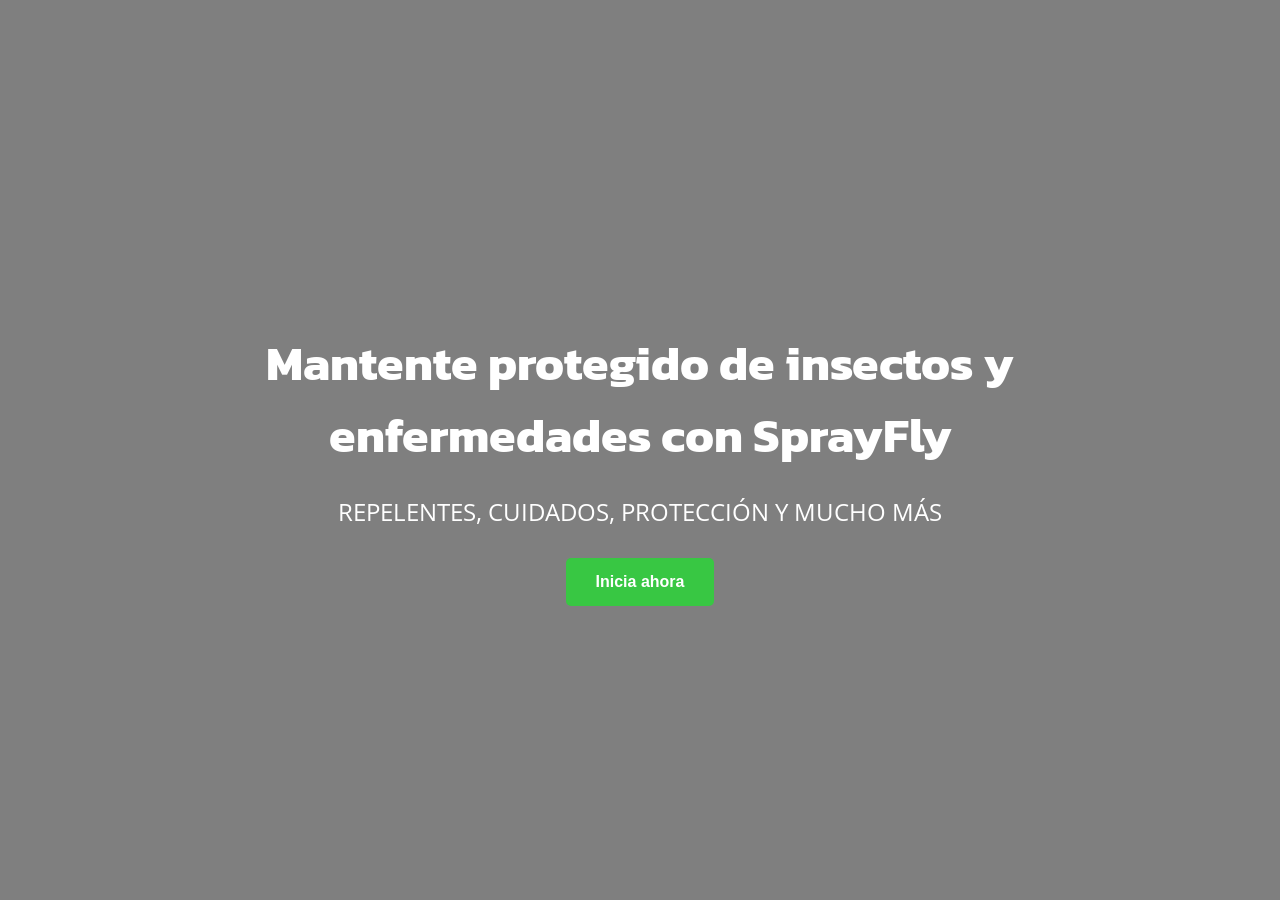
<file: index.html>
<!DOCTYPE html>
<html lang="es">
<head>
    <meta charset="UTF-8">
    <meta name="viewport" content="width=device-width, initial-scale=1.0">
    <link rel="preconnect" href="https://fonts.googleapis.com">
    <link rel="preconnect" href="https://fonts.gstatic.com" crossorigin>
    <link href="https://fonts.googleapis.com/css2?family=Kanit:wght@400;700&family=Open+Sans:wght@300;400;600;800&display=swap" rel="stylesheet">
    <title>Página de Bienvenida</title>
    <link rel="stylesheet" href="css/fondo.css">
    <script>
        window.onload = function() {
            alert("¡Bienvenido a SprayFly! Estamos encantados de tenerte aquí.");
        };
    </script>
</head>
<body>
    
    <main id="hero">
        <video muted autoplay loop>
            <source src="fondo.mp4" type="video/mp4">
            Tu navegador no soporta videos.
        </video>
        <div class="capa"></div>
        <div class="promo">
            <h1>Mantente protegido de insectos y enfermedades con SprayFly</h1>
            <p>REPELENTES, CUIDADOS, PROTECCIÓN Y MUCHO MÁS</p>
            <a href="index2.html">
                <button type="button">Inicia ahora</button>
            </a>
        </div>
    </main>
</body>
</html>
</file>
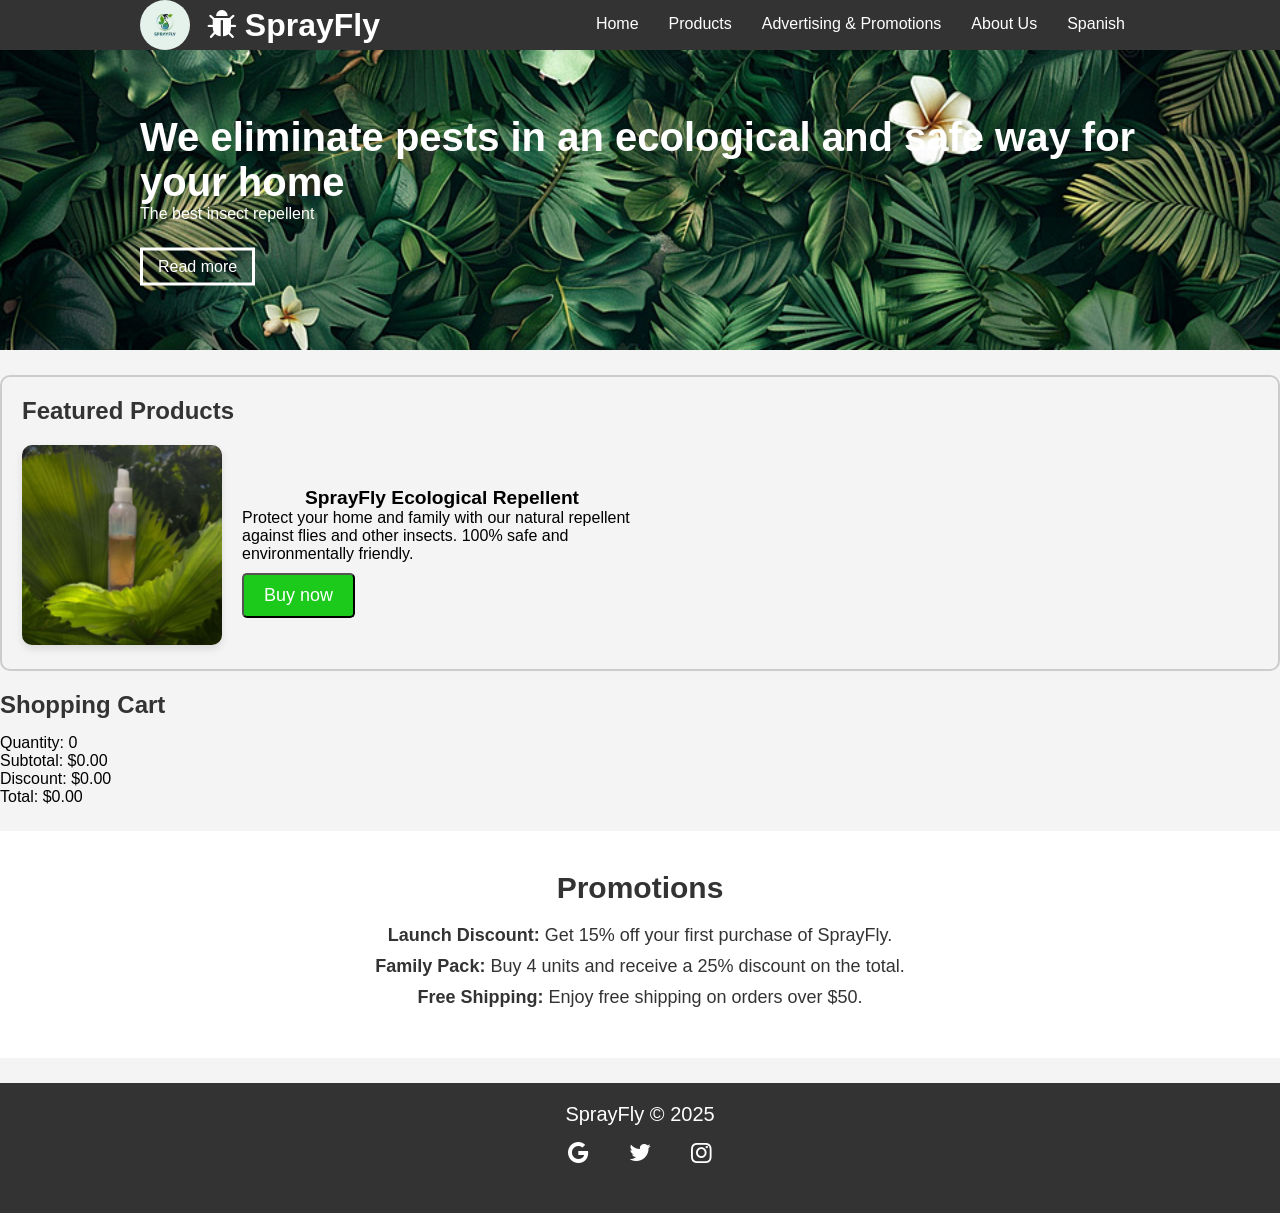
<file: index2 ingles.html>
<!DOCTYPE html>
<html lang="en">
<head>
    <title>SprayFly - Products</title>
    <meta charset="UTF-8">
    <meta name="viewport" content="width=device-width, initial-scale=1.0">
    <link rel="stylesheet" href="css/fontello.css">
    <link rel="stylesheet" href="css/estilos.css">
    <link rel="stylesheet" href="css/productos.css">
    <style>
        body {
            font-family: Arial, sans-serif;
            margin: 0;
            padding: 0;
        }

        .cta-button {
            display: inline-block;
            background-color: #1bca1b;
            color: #fff;
            padding: 10px 20px;
            text-decoration: none;
            border-radius: 5px;
            transition: background-color 0.3s ease;
        }

        .cta-button:hover {
            background-color: #138a13;
        }

        #cart {
            margin-top: 20px;
            padding: 10px;
            border: 1px solid #ccc;
            background-color: #f9f9f9;
        }

        #cart h3 {
            margin-top: 0;
        }
    </style>
</head>
<body>
<header>
    <div class="contenedor" style="display: flex; align-items: center; justify-content: space-between;">
        <div style="display: flex; align-items: center;">
            <img src="sprayfly.png" alt="Logotipo SprayFly" style="height: 50px; width: 50px; border-radius: 50%; margin-right: 10px;">
            <h1 class="icon-bug">SprayFly</h1>
        </div>
        <input type="checkbox" id="menu-bar">
        <label class="icon-menu" for="menu-bar"></label>
        <nav class="menu">
            <a href="index.html">Home</a>
            <a href="index2 ingles.html">Products</a>
            <a href="index3 ingles.html">Advertising & Promotions</a>
            <a href="index4 ingles.html">About Us</a> 
            <a href="index2.html">Spanish</a> 
        </nav>
    </div>
</header>

<main>
    <section id="banner">
        <img src="banner3.jpg" alt="SprayFly Banner">
        <div class="contenedor">
            <h2>We eliminate pests in an ecological and safe way for your home</h2>
            <p>The best insect repellent</p>
            <a href="index3 ingles.html">Read more</a>
        </div>
    </section>

    <section id="productos">
        <h2>Featured Products</h2>
        <article>
            <div class="producto-imagen">
                <img src="producto sprayfly.png" alt="SprayFly Ecological Repellent">
            </div>
            <div class="producto-info">
                <h4>SprayFly Ecological Repellent</h4>
                <p>Protect your home and family with our natural repellent against flies and other insects. 100% safe and environmentally friendly.</p>
                <button class="cta-button" onclick="addToCart()">Buy now</button>
            </div>
        </article>
    </section>

    <section id="carrito">
        <h3>Shopping Cart</h3>
        <p id="quantity">Quantity: 0</p>
        <p id="subtotal">Subtotal: $0.00</p>
        <p id="discount">Discount: $0.00</p>
        <p id="total">Total: $0.00</p>
    </section>

    <section id="promociones">
        <h2>Promotions</h2>
        <ul>
            <li><strong>Launch Discount:</strong> Get 15% off your first purchase of SprayFly.</li>
            <li><strong>Family Pack:</strong> Buy 4 units and receive a 25% discount on the total.</li>
            <li><strong>Free Shipping:</strong> Enjoy free shipping on orders over $50.</li>
        </ul>
    </section>
</main>

<footer>
    <div class="contenedor">
        <p class="copy">SprayFly &copy; 2025</p>
        <div class="sociales">
        <a class="icon-google" href="https://www.hugedomains.com/domain_profile.cfm?d=sprayfly.com"></a>
        <a class="icon-twitter" href="https://x.com/sprayflyy?s=11"></a>
        <a class="icon-instagram" href="https://www.instagram.com/spray.fly/"></a>
        </div>
    </div>
</footer>

<script>
    let quantity = 0;
    let unitPrice = 70; // Updated price per unit
    let discount15 = 0.15;
    let discount25 = 0.25;

    function calculateTotal() {
        let subtotal = quantity * unitPrice;
        let discount = 0;

        // Apply discounts
        if (quantity === 1) {
            discount = subtotal * discount15; // 15% on the first purchase
        } else if (quantity >= 4) {
            discount = subtotal * discount25; // 25% if you buy 4 or more
        }

        let total = subtotal - discount;

        // Update the cart
        document.getElementById('quantity').textContent = `Quantity: ${quantity}`;
        document.getElementById('subtotal').textContent = `Subtotal: $${subtotal.toFixed(2)}`;
        document.getElementById('discount').textContent = `Discount: $${discount.toFixed(2)}`;
        document.getElementById('total').textContent = `Total: $${total.toFixed(2)}`;
    }

    function addToCart() {
        quantity++;
        calculateTotal();
    }
</script>
<input type="checkbox" id="menu-bar" style="display: none;">
</body>
</html>
</file>
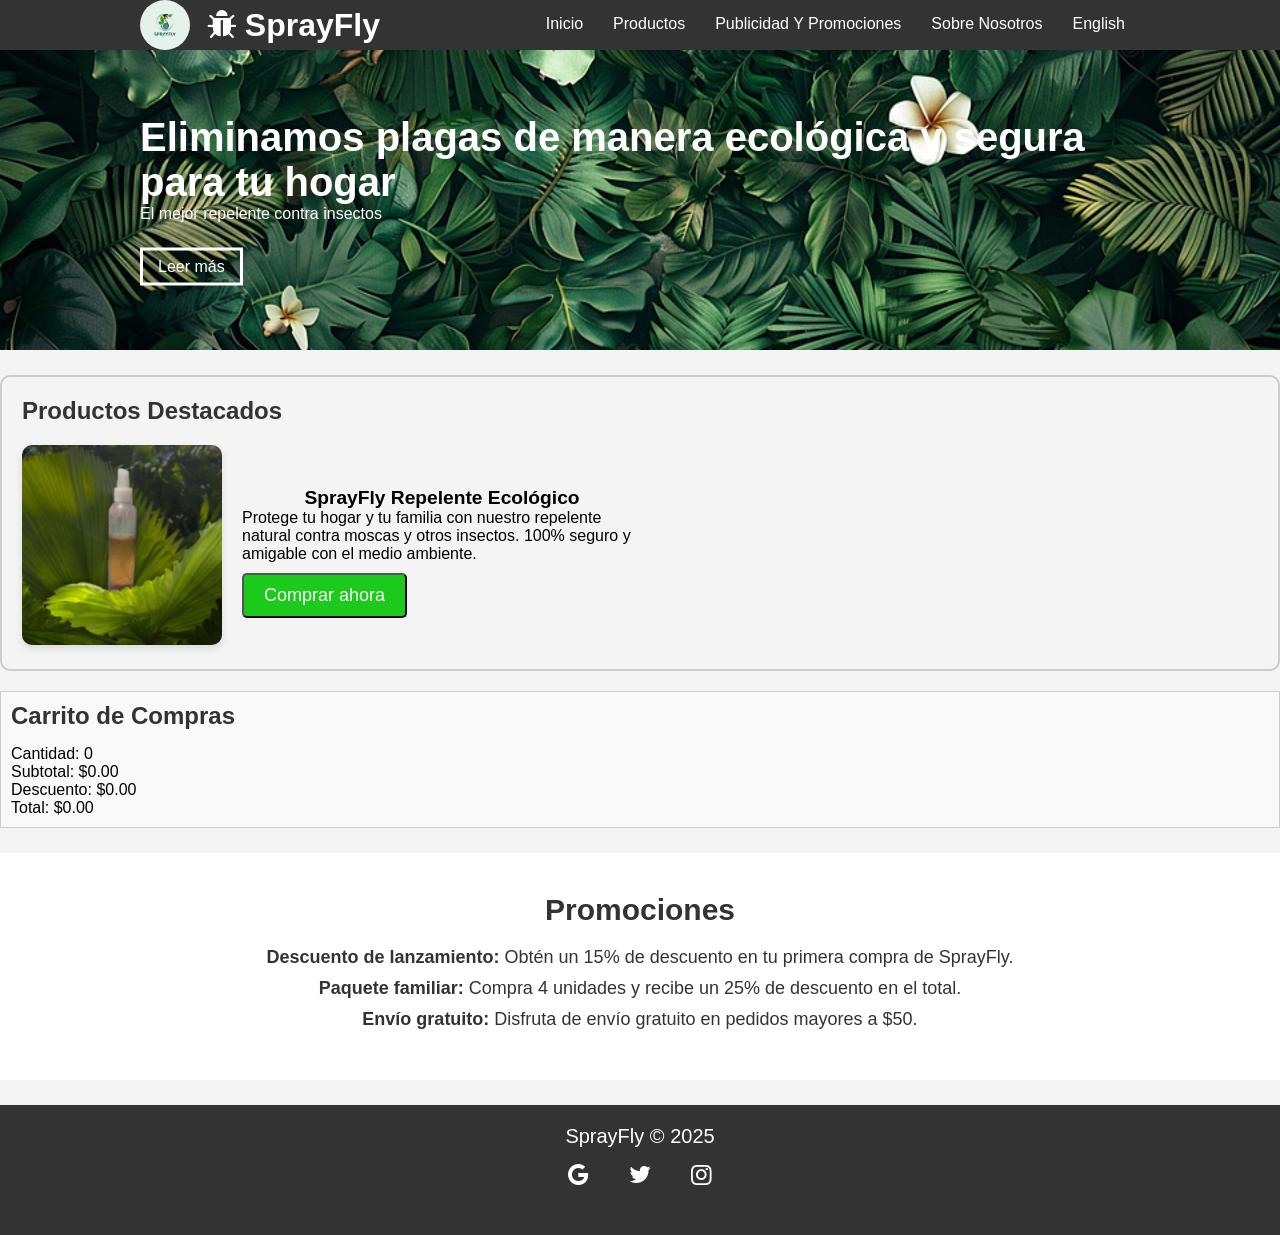
<file: index2.html>
<!DOCTYPE html>
<html lang="es">
<head>
    <title>SprayFly - Productos</title>
    <meta charset="UTF-8">
    <meta name="viewport" content="width=device-width, initial-scale=1.0">
    <link rel="stylesheet" href="css/fontello.css">
    <link rel="stylesheet" href="css/estilos.css">
    <link rel="stylesheet" href="css/productos.css">
    <style>
        body {
            font-family: Arial, sans-serif;
            margin: 0;
            padding: 0;
        }

        .cta-button {
            display: inline-block;
            background-color: #1bca1b;
            color: #fff;
            padding: 10px 20px;
            text-decoration: none;
            border-radius: 5px;
            transition: background-color 0.3s ease;
        }

        .cta-button:hover {
            background-color: #138a13;
        }

        #carrito {
            margin-top: 20px;
            padding: 10px;
            border: 1px solid #ccc;
            background-color: #f9f9f9;
        }

        #carrito h3 {
            margin-top: 0;
        }
        
    </style>
</head>
<body>
    <header>
        <div class="contenedor" style="display: flex; align-items: center; justify-content: space-between;">
            <div style="display: flex; align-items: center;">
                <img src="sprayfly.png" alt="Logotipo SprayFly" style="height: 50px; width: 50px; border-radius: 50%; margin-right: 10px;">
                <h1 class="icon-bug">SprayFly</h1>
            </div>
            <input type="checkbox" id="menu-bar">
            <label class="icon-menu" for="menu-bar"></label>
            <nav class="menu">
                <a href="index.html">Inicio</a>
                <a href="index2.html">Productos</a>
                <a href="index3.html">Publicidad Y Promociones</a>
                <a href="index4.html">Sobre Nosotros</a> 
                <a href="index2 ingles.html">English</a> 
            </nav>
        </div>
    </header>
    
<main>
    <section id="banner">
        <img src="banner3.jpg" alt="Banner SprayFly">
        <div class="contenedor">
            <h2>Eliminamos plagas de manera ecológica y segura para tu hogar</h2>
            <p>El mejor repelente contra insectos</p>
            <a href="index3.html">Leer más</a>
        </div>
    </section>

    <section id="productos">
        <h2>Productos Destacados</h2>
        <article>
            <div class="producto-imagen">
                <img src="producto sprayfly.png" alt="SprayFly Repelente Ecológico">
            </div>
            <div class="producto-info">
                <h4>SprayFly Repelente Ecológico</h4>
                <p>Protege tu hogar y tu familia con nuestro repelente natural contra moscas y otros insectos. 100% seguro y amigable con el medio ambiente.</p>
                <button class="cta-button" onclick="agregarAlCarrito()">Comprar ahora</button>
            </div>
        </article>
    </section>

    <section id="carrito">
        <h3>Carrito de Compras</h3>
        <p id="cantidad">Cantidad: 0</p>
        <p id="subtotal">Subtotal: $0.00</p>
        <p id="descuento">Descuento: $0.00</p>
        <p id="total">Total: $0.00</p>
    </section>

    <section id="promociones">
        <h2>Promociones</h2>
        <ul>
            <li><strong>Descuento de lanzamiento:</strong> Obtén un 15% de descuento en tu primera compra de SprayFly.</li>
            <li><strong>Paquete familiar:</strong> Compra 4 unidades y recibe un 25% de descuento en el total.</li>
            <li><strong>Envío gratuito:</strong> Disfruta de envío gratuito en pedidos mayores a $50.</li>
        </ul>
    </section>
</main>

<footer>
    <div class="contenedor">
        <p class="copy">SprayFly &copy; 2025</p>
        <div class="sociales">
        <a class="icon-google" href="https://www.hugedomains.com/domain_profile.cfm?d=sprayfly.com"></a>
        <a class="icon-twitter" href="https://x.com/sprayflyy?s=11"></a>
        <a class="icon-instagram" href="https://www.instagram.com/spray.fly/"></a>
        </div>
    </div>
    
</footer>
<script>
    let cantidad = 0;
    let precioUnitario = 70; // Precio actualizado por unidad
    let descuento15 = 0.15;
    let descuento25 = 0.25;

    function calcularTotal() {
        let subtotal = cantidad * precioUnitario;
        let descuento = 0;

        // Aplicar descuentos
        if (cantidad === 1) {
            descuento = subtotal * descuento15; // 15% en la primera compra
        } else if (cantidad >= 4) {
            descuento = subtotal * descuento25; // 25% si compras 4 o más
        }

        let total = subtotal - descuento;

        // Actualizar el carrito
        document.getElementById('cantidad').textContent = `Cantidad: ${cantidad}`;
        document.getElementById('subtotal').textContent = `Subtotal: $${subtotal.toFixed(2)}`;
        document.getElementById('descuento').textContent = `Descuento: $${descuento.toFixed(2)}`;
        document.getElementById('total').textContent = `Total: $${total.toFixed(2)}`;
    }

    function agregarAlCarrito() {
        cantidad++;
        calcularTotal();
    }
</script>
</body>
</html>
</file>
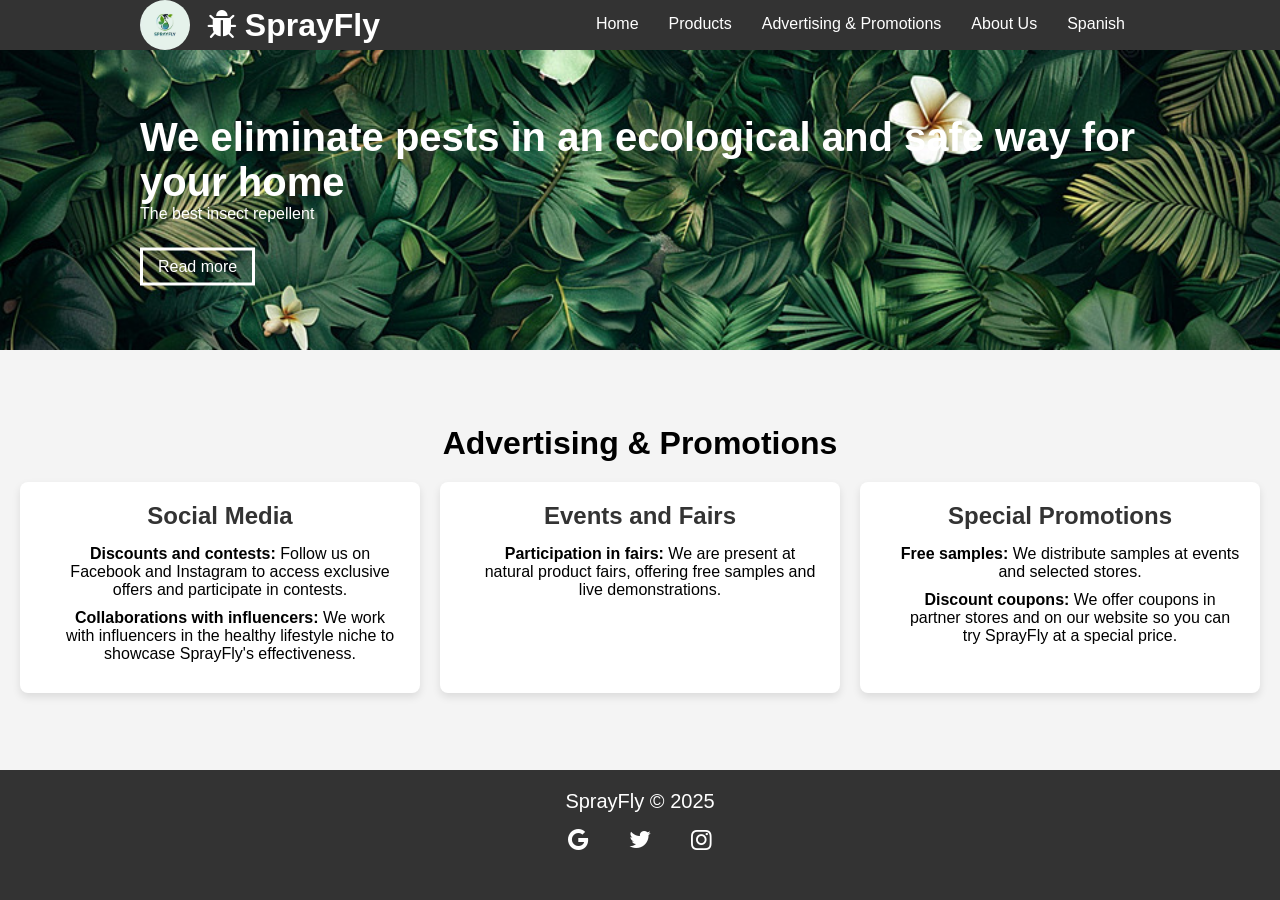
<file: index3 ingles.html>
<!DOCTYPE html>
<html lang="es">
<head>
    <meta charset="UTF-8">
    <meta name="viewport" content="width=device-width, user-scalable=no, initial-scale=1, maximum-scale=1, minimum-scale=1">
    <link rel="stylesheet" href="css/fontello.css">
    <link rel="stylesheet" href="css/estilos.css">
    <title>SprayFly</title>
</head>
<body>
    <header>
        <div class="contenedor" style="display: flex; align-items: center; justify-content: space-between;">
            <div style="display: flex; align-items: center;">
                <img src="sprayfly.png" alt="Logotipo SprayFly" style="height: 50px; width: 50px; border-radius: 50%; margin-right: 10px;">
                <h1 class="icon-bug">SprayFly</h1>
            </div>
            <input type="checkbox" id="menu-bar">
            <label class="icon-menu" for="menu-bar"></label>
            <nav class="menu">
                <a href="index.html">Home</a>
                <a href="index2 ingles.html">Products</a>
                <a href="index3 ingles.html">Advertising & Promotions</a>
                <a href="index4 ingles.html">About Us</a> 
                <a href="index2.html">Spanish</a> 
            </nav>
        </div>
    </header>

    <main>
    
        <section id="banner">
            <img src="banner3.jpg" alt="SprayFly Banner">
            <div class="contenedor">
                <h2>We eliminate pests in an ecological and safe way for your home</h2>
                <p>The best insect repellent</p>
                <a href="index3 ingles.html">Read more</a>
            </div>
        </section>

      
        <section id="Bienvenidos" class="promo-section">
            <h2>Advertising & Promotions</h2>
            <div class="promo-grid">
              
                <div class="promo-card">
                    <h3>Social Media</h3>
                    <ul>
                        <li><strong>Discounts and contests:</strong> Follow us on Facebook and Instagram to access exclusive offers and participate in contests.</li>
                        <li><strong>Collaborations with influencers:</strong> We work with influencers in the healthy lifestyle niche to showcase SprayFly's effectiveness.</li>
                    </ul>
                </div>

               
                <div class="promo-card">
                    <h3>Events and Fairs</h3>
                    <ul>
                        <li><strong>Participation in fairs:</strong> We are present at natural product fairs, offering free samples and live demonstrations.</li>
                    </ul>
                </div>

              
                <div class="promo-card">
                    <h3>Special Promotions</h3>
                    <ul>
                        <li><strong>Free samples:</strong> We distribute samples at events and selected stores.</li>
                        <li><strong>Discount coupons:</strong> We offer coupons in partner stores and on our website so you can try SprayFly at a special price.</li>
                    </ul>
                </div>
            </div>
        </section>
    </main>

    <footer>
        <div class="contenedor">
            <p class="copy">SprayFly &copy; 2025</p>
            <div class="sociales">
            <a class="icon-google" href="https://www.hugedomains.com/domain_profile.cfm?d=sprayfly.com"></a>
            <a class="icon-twitter" href="https://x.com/sprayflyy?s=11"></a>
            <a class="icon-instagram" href="https://www.instagram.com/spray.fly/"></a>
            </div>
        </div>
    </footer>
</body>
</html>
</file>
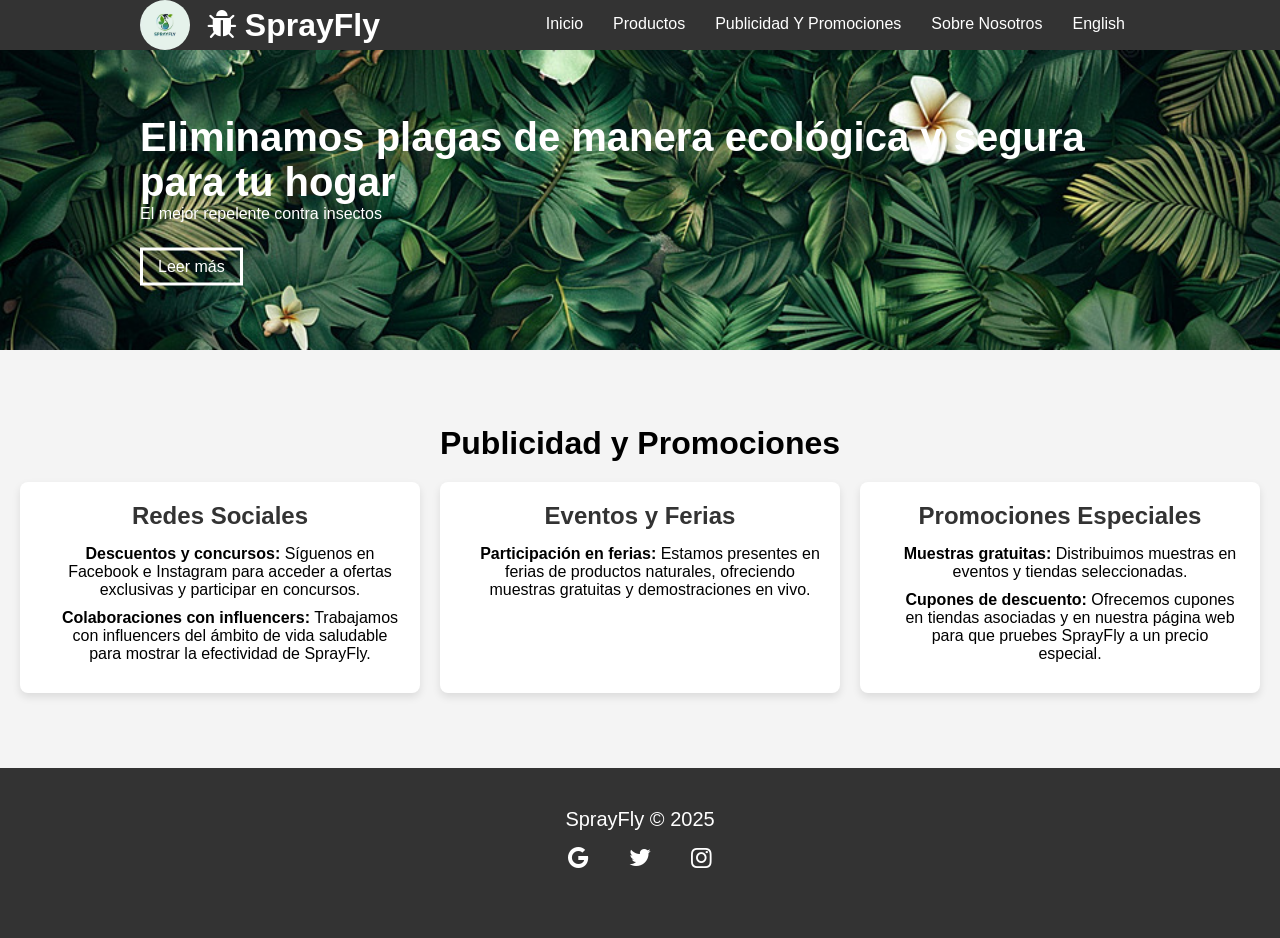
<file: index3.html>
<!DOCTYPE html>
<html lang="es">
<head>
    <meta charset="UTF-8">
    <meta name="viewport" content="width=device-width, user-scalable=no, initial-scale=1, maximum-scale=1, minimum-scale=1">
    <link rel="stylesheet" href="css/fontello.css">
    <link rel="stylesheet" href="css/estilos.css">
    <title>SprayFly</title>
</head>
<body>
    <header>
        <div class="contenedor" style="display: flex; align-items: center; justify-content: space-between;">
            <div style="display: flex; align-items: center;">
                <img src="sprayfly.png" alt="Logotipo SprayFly" style="height: 50px; width: 50px; border-radius: 50%; margin-right: 10px;">
                <h1 class="icon-bug">SprayFly</h1>
            </div>
            <input type="checkbox" id="menu-bar">
            <label class="icon-menu" for="menu-bar"></label>
            <nav class="menu">
                <a href="index.html">Inicio</a>
                <a href="index2.html">Productos</a>
                <a href="index3.html">Publicidad Y Promociones</a>
                <a href="index4.html">Sobre Nosotros</a> 
                <a href="index2 ingles.html">English</a> 
            </nav>
        </div>
    </header>
    

    <main>
    
        <section id="banner">
            <img src="banner3.jpg" alt="Banner SprayFly">
            <div class="contenedor">
                <h2>Eliminamos plagas de manera ecológica y segura para tu hogar</h2>
                <p>El mejor repelente contra insectos</p>
                <a href="index3.html">Leer más</a>
            </div>
        </section>

      
        <section id="Bienvenidos" class="promo-section">
            <h2>Publicidad y Promociones</h2>
            <div class="promo-grid">
              
                <div class="promo-card">
                    <h3>Redes Sociales</h3>
                    <ul>
                        <li><strong>Descuentos y concursos:</strong> Síguenos en Facebook e Instagram para acceder a ofertas exclusivas y participar en concursos.</li>
                        <li><strong>Colaboraciones con influencers:</strong> Trabajamos con influencers del ámbito de vida saludable para mostrar la efectividad de SprayFly.</li>
                    </ul>
                </div>

               
                <div class="promo-card">
                    <h3>Eventos y Ferias</h3>
                    <ul>
                        <li><strong>Participación en ferias:</strong> Estamos presentes en ferias de productos naturales, ofreciendo muestras gratuitas y demostraciones en vivo.</li>
                    </ul>
                </div>

              
                <div class="promo-card">
                    <h3>Promociones Especiales</h3>
                    <ul>
                        <li><strong>Muestras gratuitas:</strong> Distribuimos muestras en eventos y tiendas seleccionadas.</li>
                        <li><strong>Cupones de descuento:</strong> Ofrecemos cupones en tiendas asociadas y en nuestra página web para que pruebes SprayFly a un precio especial.</li>
                    </ul>
                </div>
            </div>
        </section>
    </main>

    <footer>
        <footer>
            <div class="contenedor">
                <p class="copy">SprayFly &copy; 2025</p>
                <div class="sociales">
                <a class="icon-google" href="https://www.hugedomains.com/domain_profile.cfm?d=sprayfly.com"></a>
                <a class="icon-twitter" href="https://x.com/sprayflyy?s=11"></a>
                <a class="icon-instagram" href="https://www.instagram.com/spray.fly/"></a>
                </div>
            </div>
    </footer>
</body>
</html>
</file>
<file: css/fondo.css>
body, html {
    margin: 0;
    padding: 0;
    font-family: 'Open Sans', sans-serif;
    height: 100%;
    overflow: hidden; /* Evitar desplazamiento */
}

#hero {
    position: absolute;
    top: 0;
    left: 0;
    width: 100%;
    height: 100%;
    display: flex;
    align-items: center;
    justify-content: center;
    text-align: center;
    color: #fff;
    overflow: hidden;
}

#hero video {
    position: fixed; /* Cambié a fixed */
    top: 0;
    left: 0;
    width: 100vw; /* Usamos vw para asegurar que cubra el ancho de la ventana */
    height: 100vh; /* Usamos vh para asegurar que cubra la altura de la ventana */
    object-fit: cover;
    z-index: -1; /* Colocamos el video debajo de los demás elementos */
}

.capa {
    position: absolute;
    top: 0;
    left: 0;
    width: 100%;
    height: 100%;
    background: rgba(0, 0, 0, 0.5); /* Capa oscura para mejorar legibilidad */
    z-index: 2;
}

.promo {
    position: relative;
    z-index: 3;
    max-width: 800px;
    padding: 20px;
}

.promo h1 {
    font-size: 3rem;
    font-family: 'Kanit', sans-serif;
    margin-bottom: 20px;
}

.promo p {
    font-size: 1.5rem;
    margin-bottom: 30px;
}

.promo button {
    background-color: #00ff158f;
    color: #fff;
    border: none;
    padding: 15px 30px;
    font-size: 1rem;
    font-weight: bold;
    border-radius: 5px;
    cursor: pointer;
    transition: background-color 0.3s;
}

.promo button:hover {
    background-color: #00ff152f;
}
</file>
<file: css/fontello.css>
@font-face {
  font-family: 'fontello';
  src: url('../font/fontello.eot?45774381');
  src: url('../font/fontello.eot?45774381#iefix') format('embedded-opentype'),
       url('../font/fontello.woff2?45774381') format('woff2'),
       url('../font/fontello.woff?45774381') format('woff'),
       url('../font/fontello.ttf?45774381') format('truetype'),
       url('../font/fontello.svg?45774381#fontello') format('svg');
  font-weight: normal;
  font-style: normal;
}
/* Chrome hack: SVG is rendered more smooth in Windozze. 100% magic, uncomment if you need it. */
/* Note, that will break hinting! In other OS-es font will be not as sharp as it could be */
/*
@media screen and (-webkit-min-device-pixel-ratio:0) {
  @font-face {
    font-family: 'fontello';
    src: url('../font/fontello.svg?45774381#fontello') format('svg');
  }
}
*/
[class^="icon-"]:before, [class*=" icon-"]:before {
  font-family: "fontello";
  font-style: normal;
  font-weight: normal;
  speak: never;

  display: inline-block;
  text-decoration: inherit;
  width: 1em;
  margin-right: .2em;
  text-align: center;
  /* opacity: .8; */

  /* For safety - reset parent styles, that can break glyph codes*/
  font-variant: normal;
  text-transform: none;

  /* fix buttons height, for twitter bootstrap */
  line-height: 1em;

  /* Animation center compensation - margins should be symmetric */
  /* remove if not needed */
  margin-left: .2em;

  /* you can be more comfortable with increased icons size */
  /* font-size: 120%; */

  /* Font smoothing. That was taken from TWBS */
  -webkit-font-smoothing: antialiased;
  -moz-osx-font-smoothing: grayscale;

  /* Uncomment for 3D effect */
  /* text-shadow: 1px 1px 1px rgba(127, 127, 127, 0.3); */
}

.icon-twitter:before { content: '\f099'; } /* '' */
.icon-menu:before { content: '\f0c9'; } /* '' */
.icon-instagram:before { content: '\f16d'; } /* '' */
.icon-bug:before { content: '\f188'; } /* '' */
.icon-google:before { content: '\f1a0'; } /* '' */
.icon-facebook-squared:before { content: '\f308'; } /* '' */
</file>
<file: css/estilos.css>
@import url(http://fonts.googleapis.com/css?family=Open+Sans);
@import url(menu.css);
@import url(banner.css);
@import url(Blog.css);
@import url(info.css);
@import url(java.js);
* {
margin: 0;
padding: 0;
box-sizing: border-box;
}
body {
    font-family: 'Open Sans', sans-serif;
}
header{
    width: 100%;
    height: 50px;
    background: #333;
    color: #fff;
    
    position: fixed;
    top: 0;
    left: 0;
    z-index: 100;
}
.contenedor {
    width: 98%;
    margin: auto;
}

h1 {
    float: left;
}
header .contenedor {
    display: table;
}
section {
    width: 100%;
    margin-bottom: 25px;
}
#Bienvenidos {
    text-align: center;
}
#informacion {
    text-align: center;
}
footer .contenedor {
    display: flex;
    flex-wrap: wrap;
    justify-content: center;
    padding-bottom: 25px;
}
.copy {
    font-size: 20px;
}
.sociales {
    width: 100%;
    text-align: center;
    font-size: 28px;
}
.sociales a {
    color: #333;
    text-decoration: none;
}

@media (min-width:768px) {
.sociales{
    width: auto;
}
footer .contenedor{
    justify-content: space-between;
}
}



@media (min-width:1024px) {
    .contenedor {
        width: 1000px;
    }
}
#producto-destacado {
    margin-top: 20px;
    text-align: left;
}
#producto-destacado h2 {
    margin-bottom: 20px;
}
#producto-destacado article {
    display: flex;
    flex-direction: column;
    align-items: center;
    text-align: center;
    margin: 0 auto;
    width: 200px; 
}
#producto-destacado img {
    margin-bottom: 10px;
    width: 100%; 
}
footer {
    background-color: #333; 
    color: white; 
    padding: 20px 0; 
    text-align: center; 
}

footer .contenedor {
    display: flex;
    flex-direction: column;
    align-items: center;
}

footer .sociales {
    margin-top: 10px;
}

footer .sociales a {
    color: white;
    text-decoration: none;
    margin: 0 10px;
}
.cta-button {
    background-color: #28a745; 
    color: white; 
    padding: 10px 20px; 
    text-decoration: none; 
    border-radius: 5px; 
    font-size: 16px; 
    text-align: center; 
    display: inline-block; 
    transition: background-color 0.3s ease; 
}

.cta-button:hover {
    background-color: #218838; 
}

.promo-section {
    text-align: center;
    padding: 50px 20px;
}

.promo-section h2 {
    font-size: 2rem;
    margin-bottom: 20px;
}

.promo-grid {
    display: grid;
    grid-template-columns: repeat(auto-fit, minmax(250px, 1fr));
    gap: 20px;
}

.promo-card {
    background-color: #fff;
    border-radius: 8px;
    box-shadow: 0 4px 8px rgba(0, 0, 0, 0.1);
    padding: 20px;
    transition: all 0.3s ease;
}

.promo-card h3 {
    font-size: 1.5rem;
    margin-bottom: 15px;
}

.promo-card ul {
    list-style-type: none;
    padding-left: 20px;
}

.promo-card li {
    font-size: 1rem;
    margin-bottom: 10px;
}

.promo-card:hover {
    transform: translateY(-5px);
    box-shadow: 0 6px 12px rgba(0, 0, 0, 0.2);
}

footer {
    background-color: #333;
    color: white;
    padding: 20px 0;
    text-align: center;
}

footer .contenedor {
    display: flex;
    flex-direction: column;
    align-items: center;
}

footer .sociales a {
    color: white;
    text-decoration: none;
    margin: 0 10px;
    font-size: 1.5rem;
}

h3 {
    font-size: 1.5rem;
    margin-bottom: 15px;
    color: #333;
}

h4 {
    font-size: 1.2rem;
    margin-top: 10px;
}

#Bienvenidos p, #informacion p {
    margin-top: 15px;
    font-size: 1.1rem;
    color: #555;
}

.blog-grid {
    display: grid;
    grid-template-columns: repeat(auto-fit, minmax(300px, 1fr));
    gap: 20px;
}

.blog-grid article {
    background-color: #fff;
    padding: 20px;
    border-radius: 10px;
    box-shadow: 0 4px 8px rgba(0, 0, 0, 0.1);
    transition: transform 0.3s ease;
}

.blog-grid article img {
    width: 100%;
    height: auto;
    border-radius: 10px;
}

.blog-grid article:hover {
    transform: translateY(-5px);
}

footer {
    background-color: #333;
    color: white;
    padding: 20px 0;
    text-align: center;
}

footer .contenedor {
    display: flex;
    flex-direction: column;
    align-items: center;
}

footer .sociales a {
    color: white;
    text-decoration: none;
    margin: 0 10px;
    font-size: 1.5rem;
}

#beneficios article img {
    width: 50%;  
    height: 50%; 
    max-width: 100%; 
    border-radius: 10px; 
}

body {
    font-family: 'Arial', sans-serif;
    margin: 0;
    padding: 0;
    background-color: #f4f4f4;
}
#producto-destacado {
    text-align: center;
    padding: 40px 20px;
    background-color: #fff;
}

#producto-destacado h2 {
    font-size: 30px;
    margin-bottom: 20px;
    color: #333; 
}

#producto-destacado article {
    display: flex;
    justify-content: center;
    align-items: center;
    flex-direction: column;
    background-color: #ecf0f1;
    padding: 20px;
    border-radius: 10px;
    box-shadow: 0 4px 8px rgba(0, 0, 0, 0.1);
    max-width: 500px;
    margin: 20px auto;
}
.cta-button {
    background-color: #27ae60; 
    padding: 10px 20px;
    text-decoration: none;
    color: #fff;
    font-size: 18px;
    border-radius: 5px;
    transition: background-color 0.3s ease;
}

.cta-button:hover {
    background-color: #2ecc71;
}


#promociones {
    padding: 40px 20px;
    background-color: #fff;
}

#promociones h2 {
    font-size: 30px;
    text-align: center;
    margin-bottom: 20px;
    color: #333; 
}

#promociones ul {
    list-style-type: none;
    padding: 0;
    text-align: center;
}

#promociones li {
    font-size: 18px;
    margin: 10px 0;
    color: #333; 
}


#donde-comprar {
    padding: 40px 20px;
    background-color: #fff;
}

#donde-comprar h2 {
    font-size: 30px;
    text-align: center;
    margin-bottom: 20px;
    color: #333; 
}

#donde-comprar ul {
    list-style-type: none;
    padding: 0;
    text-align: center;
}

#donde-comprar li {
    font-size: 18px;
    margin: 10px 0;
    color: #333; 
}

#donde-comprar a {
    color: #27ae60; 
    text-decoration: none;
}

#donde-comprar a:hover {
    text-decoration: underline;
}


body {
    display: flex;
    flex-direction: column;
    min-height: 100vh;
    margin: 0;
}

main {
    flex: 1;
}

footer {
    background-color: #333;
    color: white;
    padding: 20px 0;
    text-align: center;
    margin-top: auto;
}

footer .contenedor {
    display: flex;
    justify-content: space-between;
    align-items: center;
}

footer .sociales a {
    color: white;
    font-size: 1.5rem;
    text-decoration: none;
}
#menu-bar {
    display: none;
}
</file>
<file: css/productos.css>
#productos {
    padding: 20px;
    text-align: left; /* Alinea el texto a la izquierda */
    margin-left: 0; /* Elimina márgenes adicionales */
    background-color: #f4f4f4; /* Mantiene el color de fondo */
    border-radius: 10px; /* Bordes redondeados */
    border: 2px solid #ccc; /* Borde gris alrededor de la sección */
    margin-top: 20px; /* Espacio superior */
    margin-bottom: 20px; /* Espacio inferior */
}

#productos h2 {
    margin-bottom: 20px; /* Espacio debajo del título */
    font-size: 24px; /* Tamaño del título */
    color: #333; /* Color del texto */
    text-align: left; /* Alinea el título a la izquierda */
}

#productos article {
    display: flex; /* Usa flexbox para alinear la imagen y el texto horizontalmente */
    flex-direction: row; /* Alinea los elementos en fila */
    gap: 20px; /* Espacio entre la imagen y el contenido */
    align-items: center; /* Alinea los elementos verticalmente */
}

.producto-imagen img {
    max-width: 200px; /* Controla el tamaño de la imagen */
    height: auto; /* Mantiene la proporción */
    border-radius: 10px; /* Bordes redondeados en la imagen */
    box-shadow: 0 4px 8px rgba(0, 0, 0, 0.1); /* Sombra suave alrededor de la imagen */
}

.producto-info {
    max-width: 400px; /* Limita el tamaño del contenedor de la información */
}

.cta-button {
    display: inline-block;
    background-color: #1bca1b;
    color: white;
    padding: 10px 20px;
    text-decoration: none;
    border-radius: 5px;
    transition: background-color 0.3s ease;
    margin-top: 10px; /* Espacio entre el texto y el botón */
}

.cta-button:hover {
    background-color: #159615;
}
#producto article {
    display: flex;
    justify-content: center;
    align-items: center;
    flex-direction: column;
    background-color: #ecf0f1;
    padding: 20px;
    border-radius: 10px;
    box-shadow: 0 4px 8px rgba(0, 0, 0, 0.1);
    max-width: 500px;
    margin: 20px auto;
}
</file>
